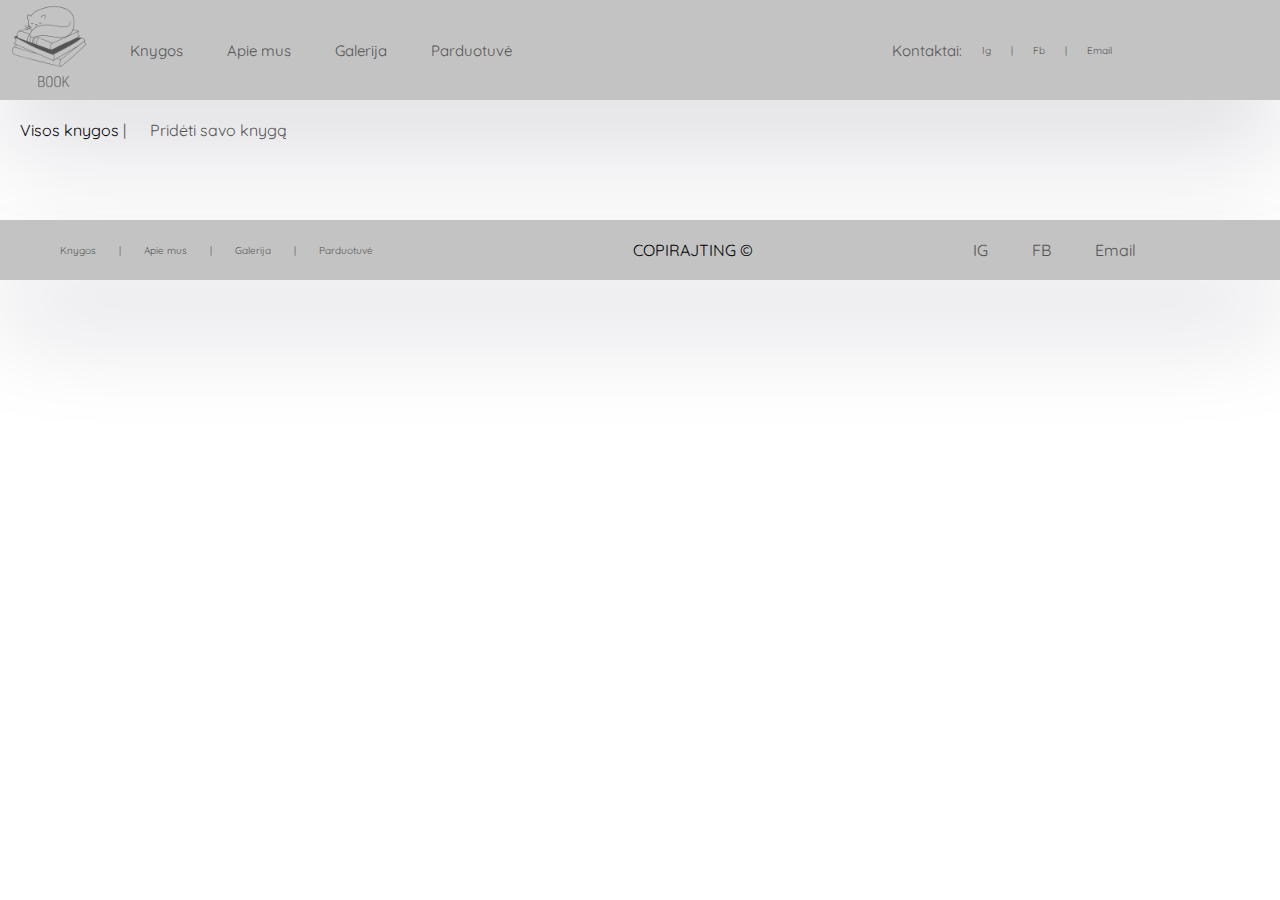
<file: index.html>
<!DOCTYPE html>
<html lang="en">
  <head>
    <meta charset="UTF-8" />
    <meta http-equiv="X-UA-Compatible" content="IE=edge" />
    <meta name="viewport" content="width=device-width, initial-scale=1.0" />
    <title>Product catalog</title>
    <link rel="stylesheet" href="style.css" />
    <link rel="preconnect" href="https://fonts.googleapis.com">
    <link rel="preconnect" href="https://fonts.gstatic.com" crossorigin>
    <link href="https://fonts.googleapis.com/css2?family=Quicksand:wght@300&display=swap" rel="stylesheet">
  </head>
  <body>
    <header>
        <div class="logo">
        </div>
        <ul class="meniu">
            <li><a class="meniu_li" href= "./index.html">Knygos</a></li>
            <li><a class="meniu_li" href= "#">Apie mus</a></li>
            <li><a class="meniu_li" href= "#">Galerija</a></li>
            <li><a class="meniu_li" href= "#">Parduotuvė</a></li>
        </ul>
        <div class="contacts">
            <p>Kontaktai:</p>
            <a class="links" href="#">Ig</a>
            <li>|</li>
            <a class="links" href="#">Fb</a>
            <li>|</li>
            <a class="links" href="#">Email</a>
        </div>
    </header>
    <main>
    <div class="nav">
      <div class="Navigation">
      <ul>
        <li class="page_nav">Visos knygos </li>
        <li>|</li>
        <li><a href="./pages/form.html">Pridėti savo knygą</a></li>
        
      </ul>
      </div>
    <div class="product-container"></div>
    </div>
</main>
<footer>
  <div class="Footer_nav">
    <ul>
      <li><a class="footer_li" href= "./index.html">Knygos</a></li>
      <li>|</li>
      <li><a class="footer_li" href="#">Apie mus</a></li>
      <li>|</li>
      <li><a class="footer_li" href="#">Galerija</a></li>
      <li>|</li>
      <li><a class="footer_li" href="#">Parduotuvė</a></li>
    </ul>
  </div>
  <div>
    <p>
      COPIRAJTING ©
    </p>
  </div>
  <div class="Footer_contacts">
    <ul>
      <li><a class="footer_li" href="#">IG</a></li>
      <li><a class="footer_li" href="#">FB</a></li>
      <li><a class="footer_li" href="#">Email</a></li>
      
    </ul>
  </div>
</footer>
    <script src="index.js"></script>
  </body>
</html>
</file>
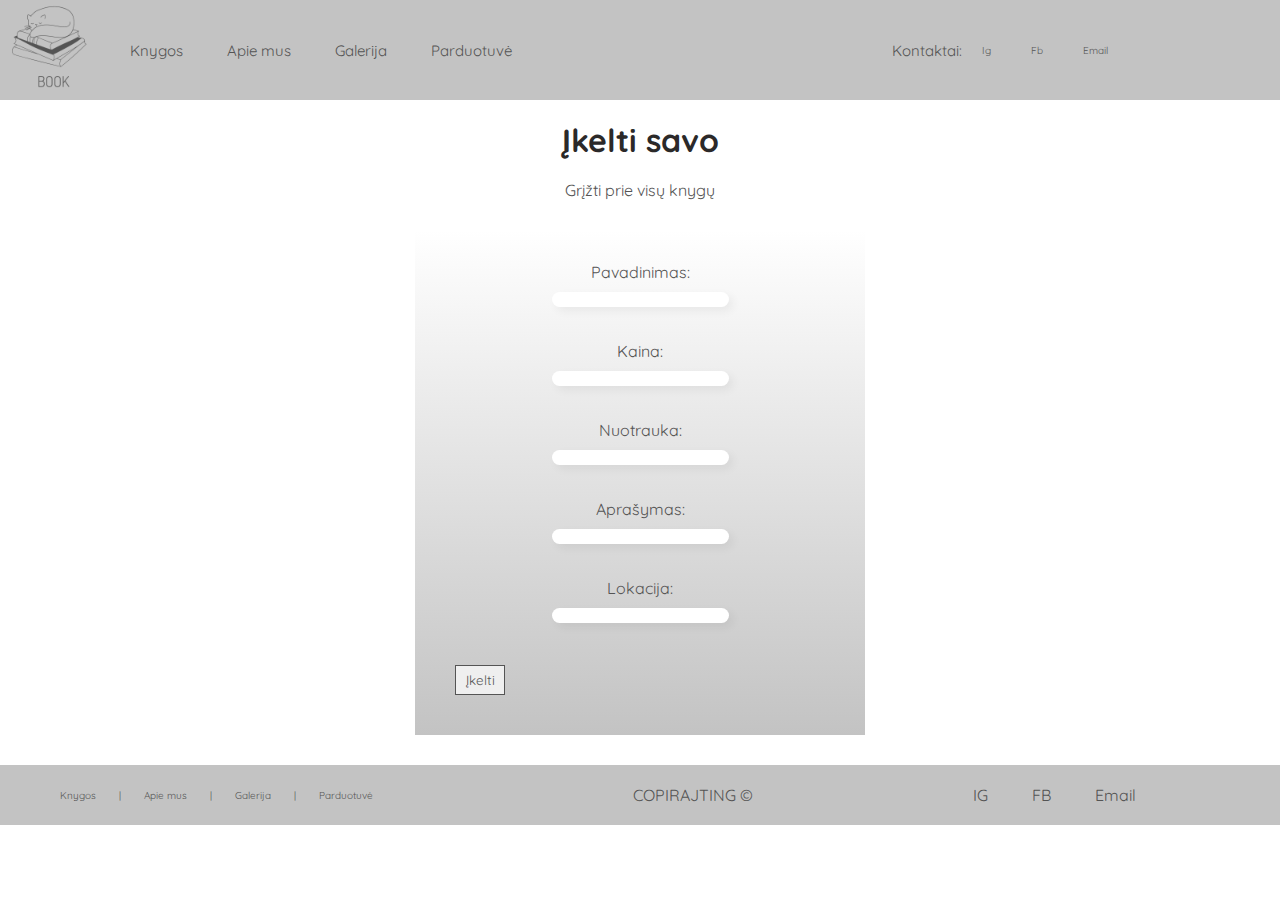
<file: pages/form.html>
<!DOCTYPE html>
<html lang="en">
  <head>
    <meta charset="UTF-8" />
    <meta http-equiv="X-UA-Compatible" content="IE=edge" />
    <meta name="viewport" content="width=device-width, initial-scale=1.0" />
    <title>Add a product</title>
    <link rel="stylesheet" href="form.css" />
    <link rel="preconnect" href="https://fonts.googleapis.com">
    <link rel="preconnect" href="https://fonts.gstatic.com" crossorigin>
    <link href="https://fonts.googleapis.com/css2?family=Quicksand:wght@300&display=swap" rel="stylesheet">
  </head>
  <body>
    <header>
        <div class="logo">
        </div>
        <ul class="meniu">
            <li><a class="meniu_li" href= "/index.html">Knygos</a></li>
            <li><a class="meniu_li" href= "#">Apie mus</a></li>
            <li><a class="meniu_li" href= "#">Galerija</a></li>
            <li><a class="meniu_li" href= "#">Parduotuvė</a></li>
        </ul>
        <div class="contacts">
            <p>Kontaktai:</p>
            <a class="links" href="#">Ig</a>
            <a class="links" href="#">Fb</a>
            <a class="links" href="#">Email</a>
        </div>
    </header>
    <div class="wrapper">
      <h1>Įkelti savo</h1>
      <ul>
        <li><a href="/index.html">Grįžti prie visų knygų</a></li>
      </ul>
      <form
        class="form"
        action="https://63458eb1745bd0dbd36bb8f1.mockapi.io/products"
        method="post"
      >
        <div class="form-example">
          <label for="name">Pavadinimas:</label>
          <input type="text" name="name" id="name" />
        </div>
        <br />

        <div class="form-example">
          <label for="price">Kaina:</label>
          <input type="text" name="price" id="price" />
        </div>
        <br />
        <div class="form-example">
          <label for="image">Nuotrauka:</label>
          <input type="url" name="image_url" id="image_url" />
        </div>
        <br />

        <div class="form-example">
          <label for="description">Aprašymas:</label>
          <input type="text" name="description" id="description" />
        </div>
        <br />

        <div class="form-example">
          <label for="location">Lokacija:</label>
          <input type="text" name="location" id="location" />
        </div>
        <br />
        <button class="submit_btn" type="submit">Įkelti</button>
      </form>
    </div>
    <footer>
      <div class="Footer_nav">
        <ul>
          <li><a class="footer_li" href= "./index.html">Knygos</a></li>
          <li>|</li>
          <li><a class="footer_li" href="#">Apie mus</a></li>
          <li>|</li>
          <li><a class="footer_li" href="#">Galerija</a></li>
          <li>|</li>
          <li><a class="footer_li" href="#">Parduotuvė</a></li>
        </ul>
      </div>
      <div>
        <p>
          COPIRAJTING ©
        </p>
      </div>
      <div class="Footer_contacts">
        <ul>
          <li><a class="footer_li" href="#">IG</a></li>
          <li><a class="footer_li" href="#">FB</a></li>
          <li><a class="footer_li" href="#">Email</a></li>
          
        </ul>
      </div>
    </footer>
    <script src="form.js"></script>
  </body>
</html>
</file>
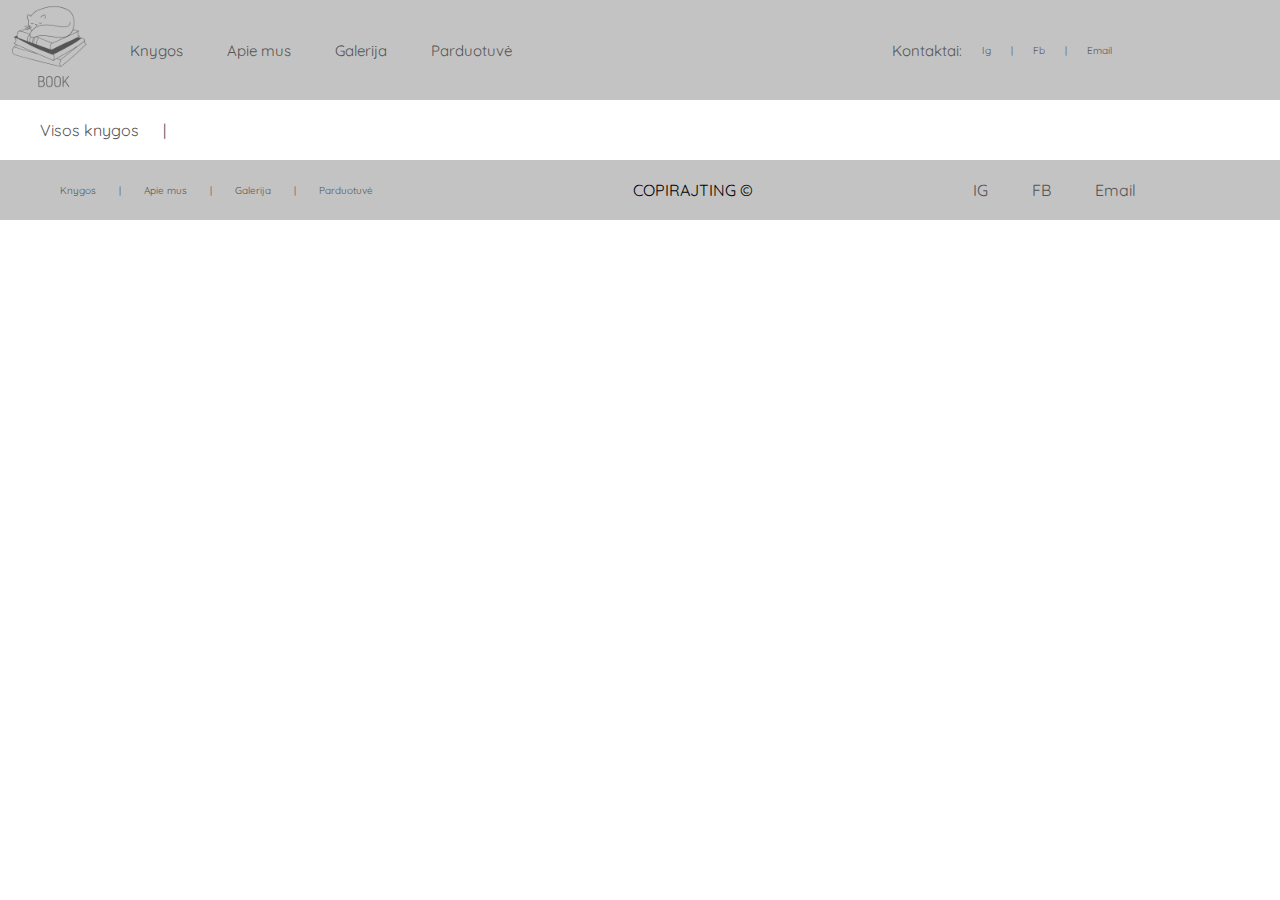
<file: pages/product.html>
<!DOCTYPE html>
<html lang="en">
  <head>
    <meta charset="UTF-8" />
    <meta http-equiv="X-UA-Compatible" content="IE=edge" />
    <meta name="viewport" content="width=device-width, initial-scale=1.0" />
    <title>Product</title>
    <link rel="stylesheet" href="product.css" />
    <link rel="preconnect" href="https://fonts.googleapis.com">
    <link rel="preconnect" href="https://fonts.gstatic.com" crossorigin>
    <link href="https://fonts.googleapis.com/css2?family=Quicksand:wght@300&display=swap" rel="stylesheet">
  </head>
  <body>
    <header>
        <div class="logo">
        </div>
        <ul class="meniu">
            <li><a class="meniu_li" href= "./index.html">Knygos</a></li>
            <li><a class="meniu_li" href= "#">Apie mus</a></li>
            <li><a class="meniu_li" href= "#">Galerija</a></li>
            <li><a class="meniu_li" href= "#">Parduotuvė</a></li>
        </ul>
        <div class="contacts">
            <p>Kontaktai:</p>
            <a class="links" href="#">Ig</a>
            <li>|</li>
            <a class="links" href="#">Fb</a>
            <li>|</li>
            <a class="links" href="#">Email</a>
        </div>
    </header>
    <main>
    <div><a href="/index.html">Visos knygos</a>
        <li>|</li></div>

    <div class="product_page"></div>
    </main>
    <footer>
        <div class="Footer_nav">
          <ul>
            <li><a class="footer_li" href= "./index.html">Knygos</a></li>
            <li>|</li>
            <li><a class="footer_li" href="#">Apie mus</a></li>
            <li>|</li>
            <li><a class="footer_li" href="#">Galerija</a></li>
            <li>|</li>
            <li><a class="footer_li" href="#">Parduotuvė</a></li>
          </ul>
        </div>
        <div>
          <p>
            COPIRAJTING ©
          </p>
        </div>
        <div class="Footer_contacts">
          <ul>
            <li><a class="footer_li" href="#">IG</a></li>
            <li><a class="footer_li" href="#">FB</a></li>
            <li><a class="footer_li" href="#">Email</a></li>
            
          </ul>
        </div>
      </footer>
    <script src="./product.js"></script>
  </body>
</html>
</file>
<file: style.css>
* {
    margin: 0;
    padding: 0;
    box-sizing: border-box;
  }

header {
    background: #c3c3c3;
    display: flex;
    align-items: center;
    box-shadow: rgba(17, 12, 46, 0.15) 0px 48px 100px 0px;
}

footer {
    height: 60px;
    background: #c3c3c3;
    display: flex;
    align-items: center;
    font-family: 'Quicksand', sans-serif;
    gap: 200px;
    box-shadow: rgba(17, 12, 46, 0.15) 0px 48px 100px 0px;
}

.Footer_nav {
    font-size: 10px;
    padding: 20px;
    color: #545454;
    text-decoration: none;
    margin: 20px;
}

.meniu {
    list-style: none;
    margin: 0px 10px;
    font-family: 'Quicksand', sans-serif;
}

a.meniu_li{
    font-size: 15px;
    padding: 20px;
    color: #545454;
    text-decoration: none;
}

a.meniu_li:hover{
    color: #3f3938d1;
}

li{
    display: inline;
}

.logo {
    margin: 0;
    padding: 10px;
    background-image: url('./pages/logo3.png');
    width: 100px;
    height: 100px;
    background-size: cover;
}

.contacts{
    display: flex;
    margin-left: 350px;
    font-family: 'Quicksand', sans-serif;
    font-size: 10px;
    color: #545454;
    align-items: center;
}
.contacts p {
    font-size: 15px;
}
a{
    text-decoration: none;
    padding: 20px;
    color: #545454;
}

a:hover{
    color: #282625d1;
}

a.links:hover {
    font-size: 17px;
    transition: 0,7s;
}

main {
    display: flex;
    gap: 50px;
    margin: 0;
    padding: 20px;
    font-family: 'Quicksand', sans-serif;
    color: #545454;
}

li.page_nav {
    color: black;
}

.Navigation {
    margin-bottom: 50px;
}

  .product-container {
    display: flex;
    flex-direction: column;
    margin: 10px;
  }
  
  .product_card {
    margin: 10px;
    padding: 10px;
    width: 1000px;
    display: flex;
    background: rgb(195,195,195);
    background: linear-gradient(90deg, rgba(195,195,195,1) 42%, rgba(255,255,255,0) 100%);
    color: #545454;
    font-size: 10px;
    font-family: 'Quicksand', sans-serif;
    border-radius: 5px;
    }
  
  .product_image {
    width: 150px;
    height: 200px;
  }

  .textDivHeading {
    margin-top: 30px;
    padding-left: 20px;
    margin-bottom: 40px;
  }

  .textDivPrice {
    font-size: 25px;
    padding: 20px;
  }

  .textDivLocation {
    padding-left: 20px;
  }

  .ProductBtn {
    font-size: 15px;
    margin-left: 400px;
    border: 1px solid #545454 ;
    padding: 5px;
  }

  .ProductBtn:hover {
    color: black;
    background-color: #54545427;
  }
</file>
<file: pages/form.css>
* {
    margin: 0;
    padding: 0;
    box-sizing: border-box;
  }
  
  .wrapper {
    padding: 20px;
    display: flex;
    flex-direction: column;
    gap: 20px;
    align-items: center;
    justify-content: center;
  }
  
  form {
    padding: 20px;
    width: 450px;
    min-height: 200px;
    height: auto;
    margin: 10px;
    padding: 30px;
    background-image: linear-gradient( #ffffff00, #c3c3c3);
  }

  .form-example {
    display: flex;
    flex-direction: column;
    align-items: center;
    margin: 2px;
  }

.form-example input {
    margin: 10px;
    border-radius:15px;
    border:0;
    box-shadow:4px 4px 10px rgba(0,0,0,0.06);
}

h1 {
    color: #2b2929;
}
  body{
    color: #545454;
    font-family: 'Quicksand', sans-serif;
}
header {
    background: #c3c3c3;
    display: flex;
    align-items: center;
}

footer {
    height: 60px;
    background: #c3c3c3;
    display: flex;
    align-items: center;
    font-family: 'Quicksand', sans-serif;
    gap: 200px;
}

.Footer_nav {
    font-size: 10px;
    padding: 20px;
    color: #545454;
    text-decoration: none;
    margin: 20px;
}

.meniu {
    list-style: none;
    margin: 0px 10px;
    font-family: 'Quicksand', sans-serif;
}

a.meniu_li{
    font-size: 15px;
    padding: 20px;
    color: #545454;
    text-decoration: none;
}

a.meniu_li:hover{
    color: #262626;
}

li{
    display: inline;
}

.logo {
    margin: 0;
    padding: 10px;
    background-image: url('./logo3.png');
    width: 100px;
    height: 100px;
    background-size: cover;
}

.contacts{
    display: flex;
    margin-left: 350px;
    font-family: 'Quicksand', sans-serif;
    font-size: 10px;
    color: #545454;
    align-items: center;
}

.contacts p {
    font-size: 15px;
}

a{
    text-decoration: none;
    padding: 20px;
    color: #545454;
}

a:hover{
    color: #242121;
}

a.links:hover {
    font-size: 17px;
    transition: 0,7s;
}

.notification {
    color: #545454;
    border: 1px solid #545454;
    padding: 5px;
    margin: 5px;
}

.submit_btn {
    color: #545454;
    border: 1px solid #545454;
    padding: 5px;
    margin: 10px;
    width: 50px;
    height: 30px;
    font-family: 'Quicksand', sans-serif;
}

.submit_btn:hover {
    background-color: #2b29291e;
}
</file>
<file: pages/product.css>
* {
    margin: 0;
    padding: 0;
    box-sizing: border-box;
  
}

header {
    background: #c3c3c3;
    display: flex;
    align-items: center;
   
}

footer {
    height: 60px;
    background: #c3c3c3;
    display: flex;
    align-items: center;
    font-family: 'Quicksand', sans-serif;
    gap: 200px;
}

.Footer_nav {
    font-size: 10px;
    padding: 20px;
    color: #545454;
    text-decoration: none;
    margin: 20px;
}

.meniu {
    list-style: none;
    margin: 0px 10px;
    font-family: 'Quicksand', sans-serif;
}

a.meniu_li{
    font-size: 15px;
    padding: 20px;
    color: #545454;
    text-decoration: none;
}

a.meniu_li:hover{
    color: #201b1b;
}

li{
    display: inline;
}

.logo {
    margin: 0;
    padding: 10px;
    background-image: url('./logo3.png');
    width: 100px;
    height: 100px;
    background-size: cover;
}

.contacts{
    display: flex;
    margin-left: 350px;
    font-family: 'Quicksand', sans-serif;
    font-size: 10px;
    color: #545454;
    align-items: center;
}
.contacts p {
    font-size: 15px;
}
a{
    text-decoration: none;
    padding: 20px;
    color: #545454;
    
}

a:hover{
    color: #1d1b1b;
}

a.links:hover {
    font-size: 17px;
    transition: 0,7s;
}

main {
    padding: 20px;
    font-family: 'Quicksand', sans-serif;
    color: #545454;
}
  
.product {
    margin-top: 50px;
    display: flex;
    padding: 20px;
    gap: 60px;
    background: rgb(195,195,195);
    background: linear-gradient(90deg, rgba(195,195,195,1) 42%, rgba(255,255,255,0) 100%);
}
  
.product_image {
    width: 300px;
}

.productHeading {
    padding-bottom: 10px;
}

.productPrice {
    font-size: 17px;
}

.productDescription {
    padding: 60px 0;
}

.productLocation {
   font-size: 10px;
}

.deleteBtn {
    height: 30px;
    width: 90px;
    margin: 150px;
    font-family: 'Quicksand', sans-serif;
    color: #545454;
    border: 1px solid #545454;
    padding: 5px;
}

.deleteBtn:hover {
    background-color: #1d1b1b1f;
}

.notification {
    color: #545454;
    border: 1px solid #545454;
    padding: 5px;
    margin: 10px;
}
</file>
